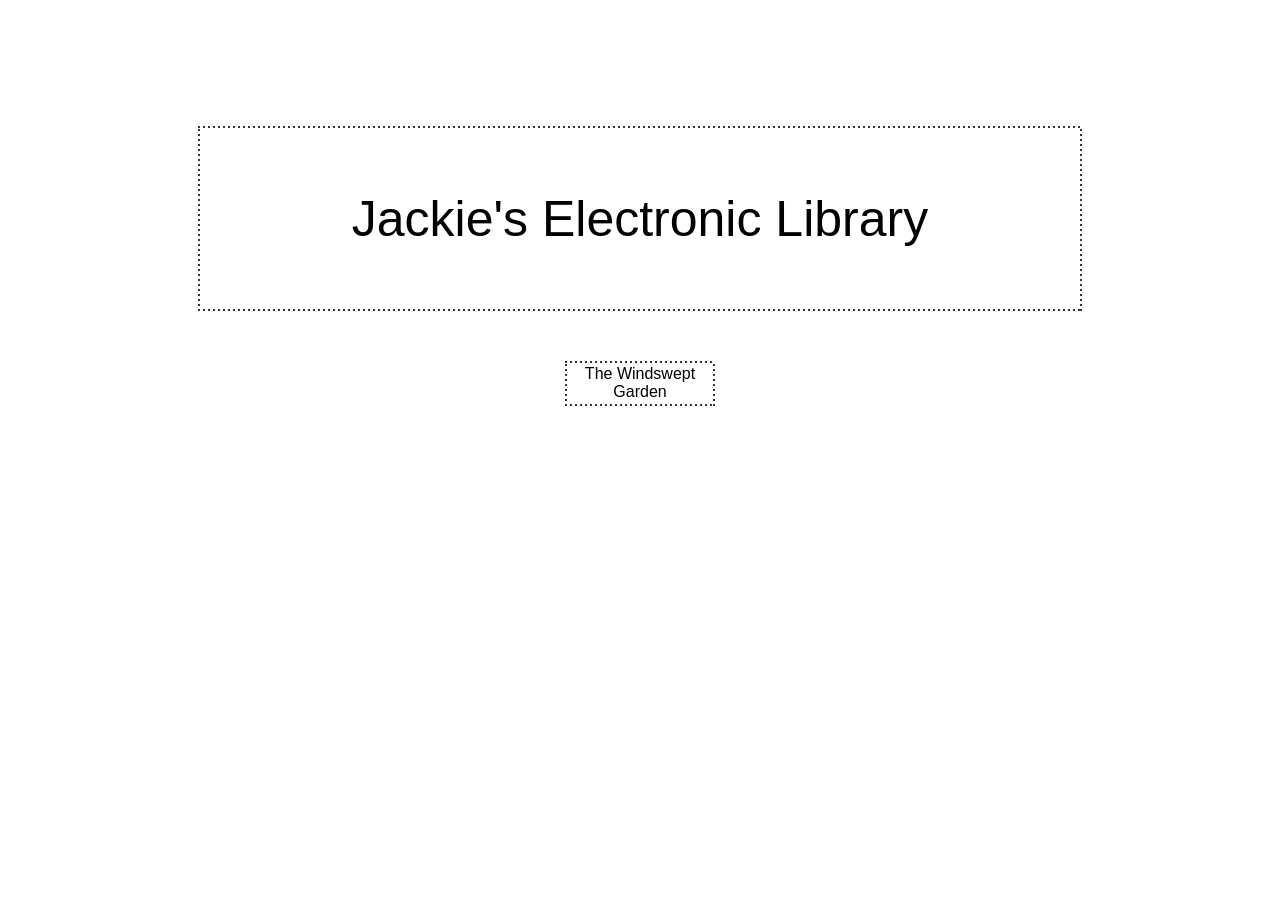
<file: index.html>
<!DOCTYPE html>
<html>
    <head>
        <meta name="viewport" content="width=device-width, initial-scale=1">
        <link rel="stylesheet" href="styles.css">
        <title>Welcome to the Library</title>
    </head>
    <body>
        <div class="header moving-border">Jackie's Electronic Library</div>
        <div class="button moving-border"><a href="Fae/Page-1.html">The Windswept Garden</a></div>
    </body>
</html>
</file>
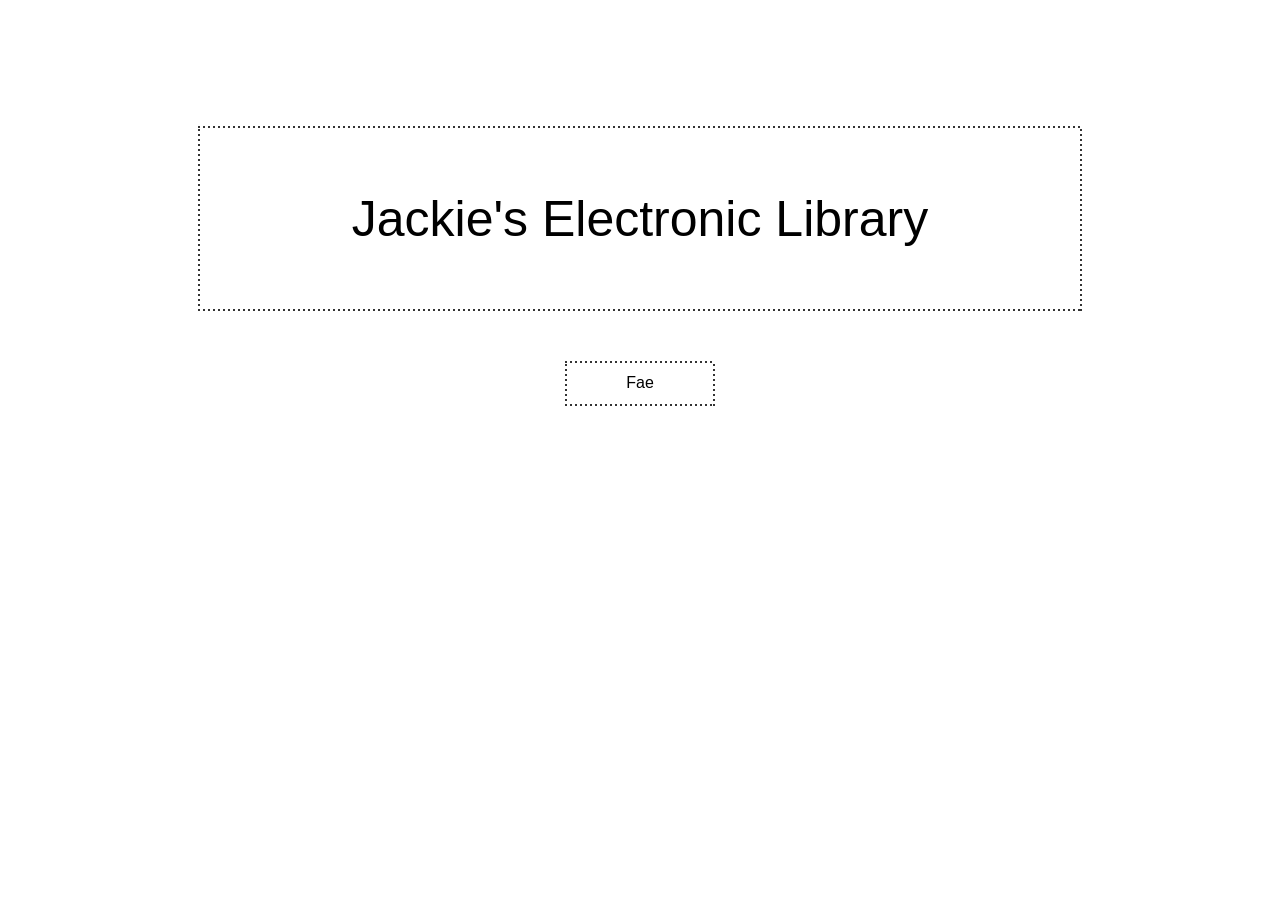
<file: home.html>
<!DOCTYPE html>
<html>
    <head>
        <meta name="viewport" content="width=device-width, initial-scale=1">
        <link rel="stylesheet" href="styles.css">
        <title>Welcome to the Library</title>
    </head>
    <body>
        <div class="header moving-border">Jackie's Electronic Library</div>
        <div class="button moving-border"><a href="Fae/Page-1.html">Fae</a></div>
    </body>
</html>
</file>
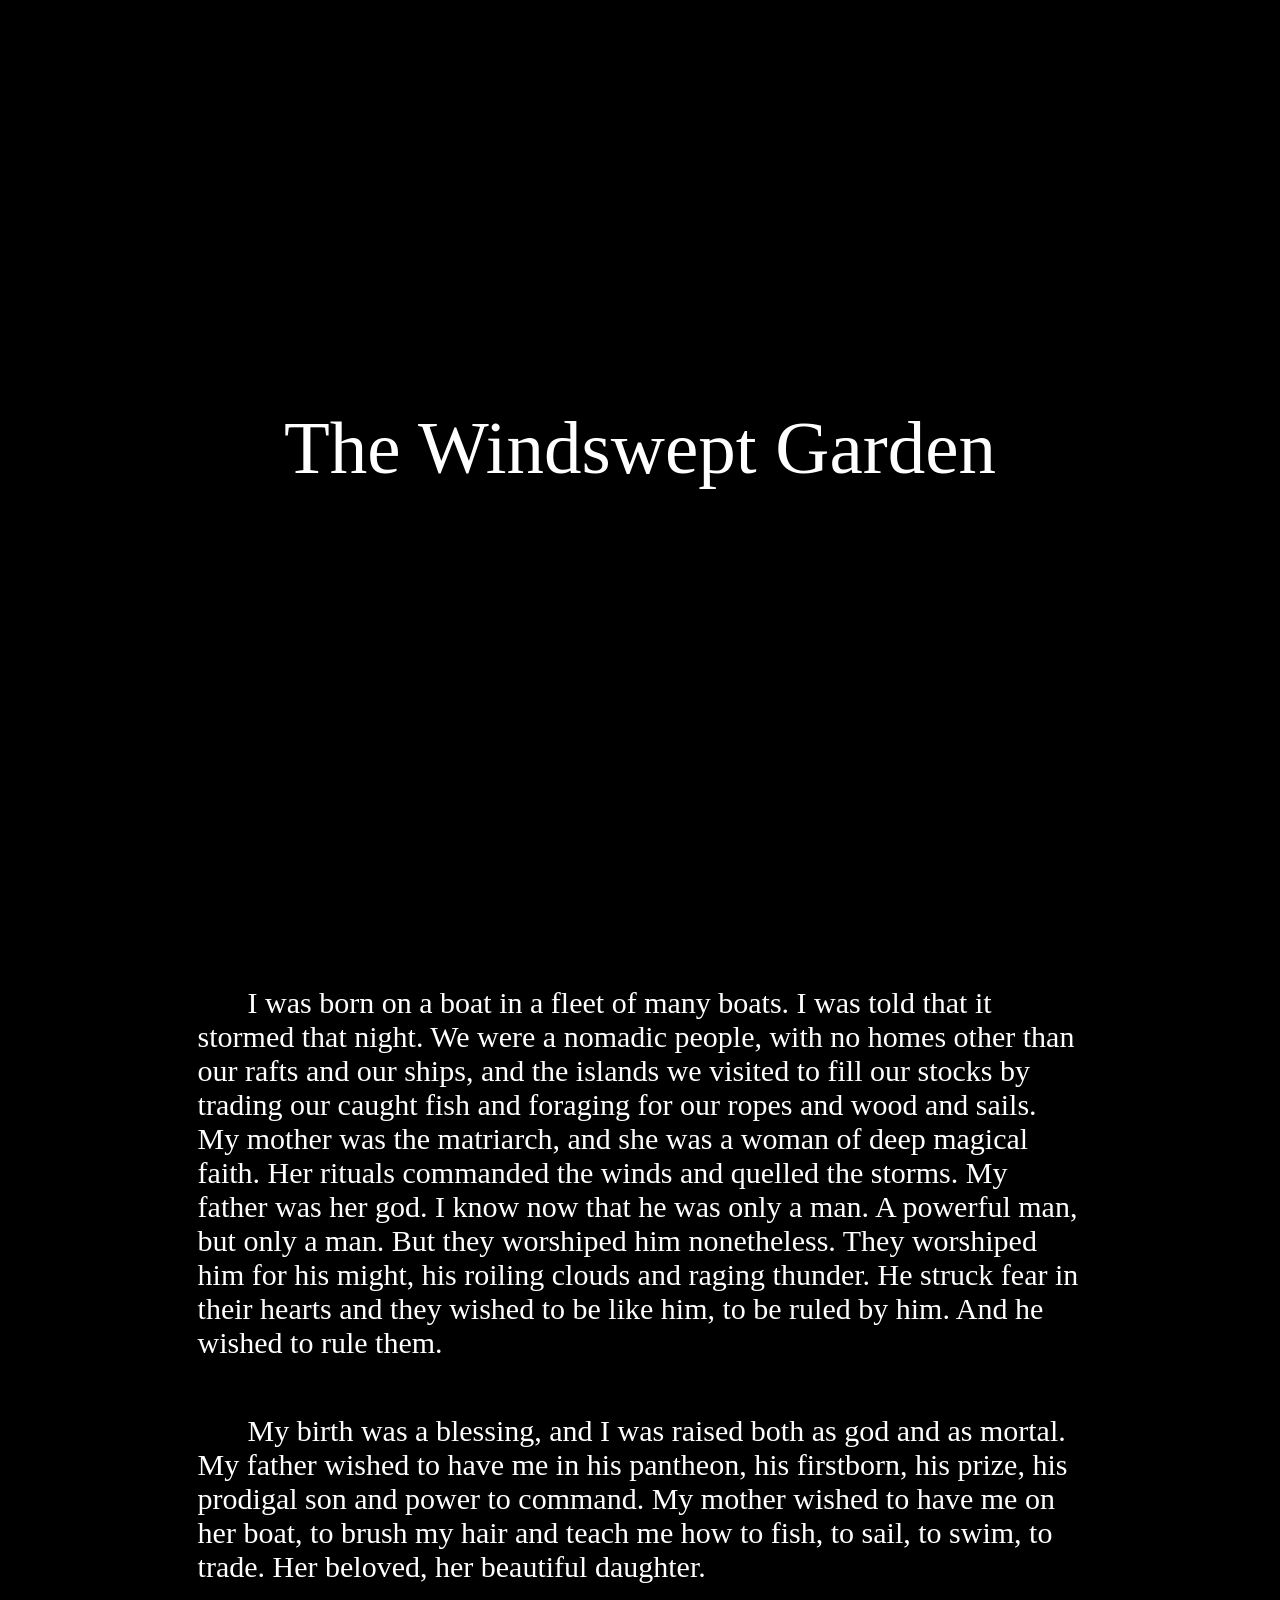
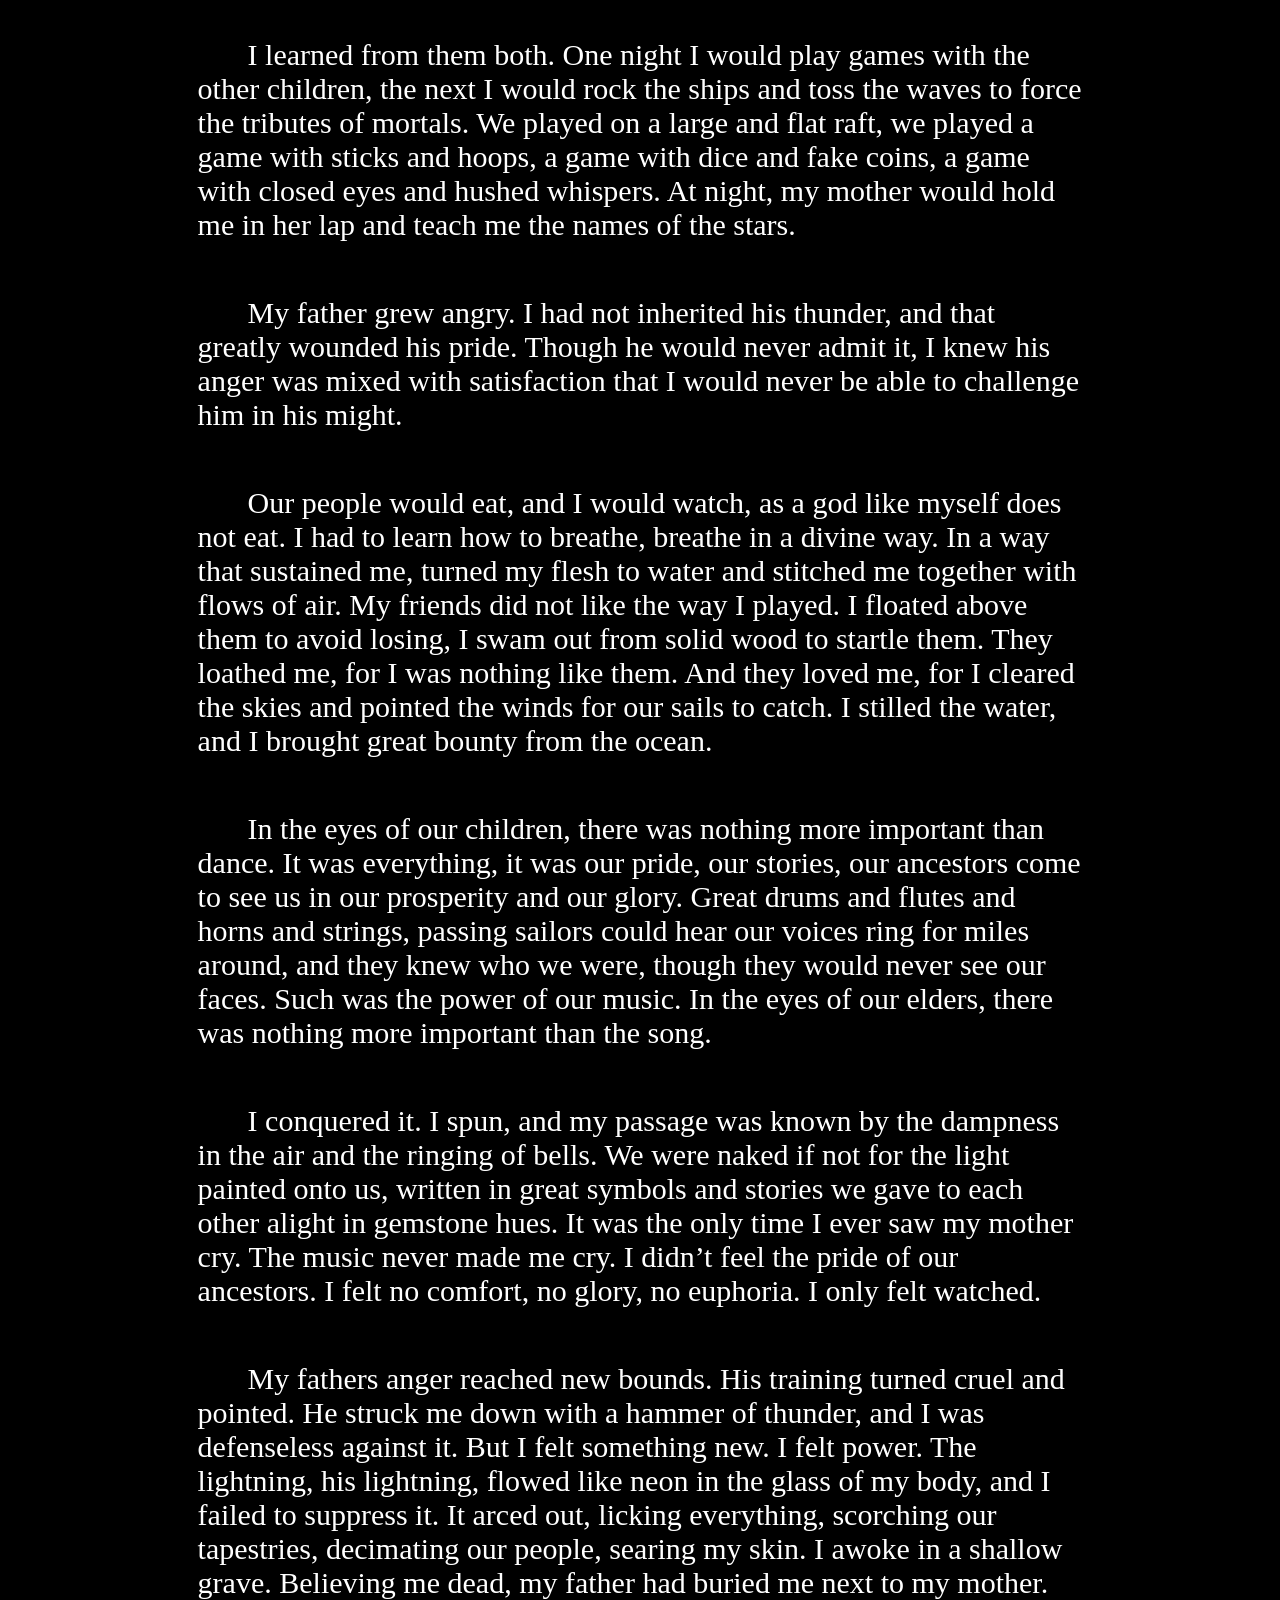
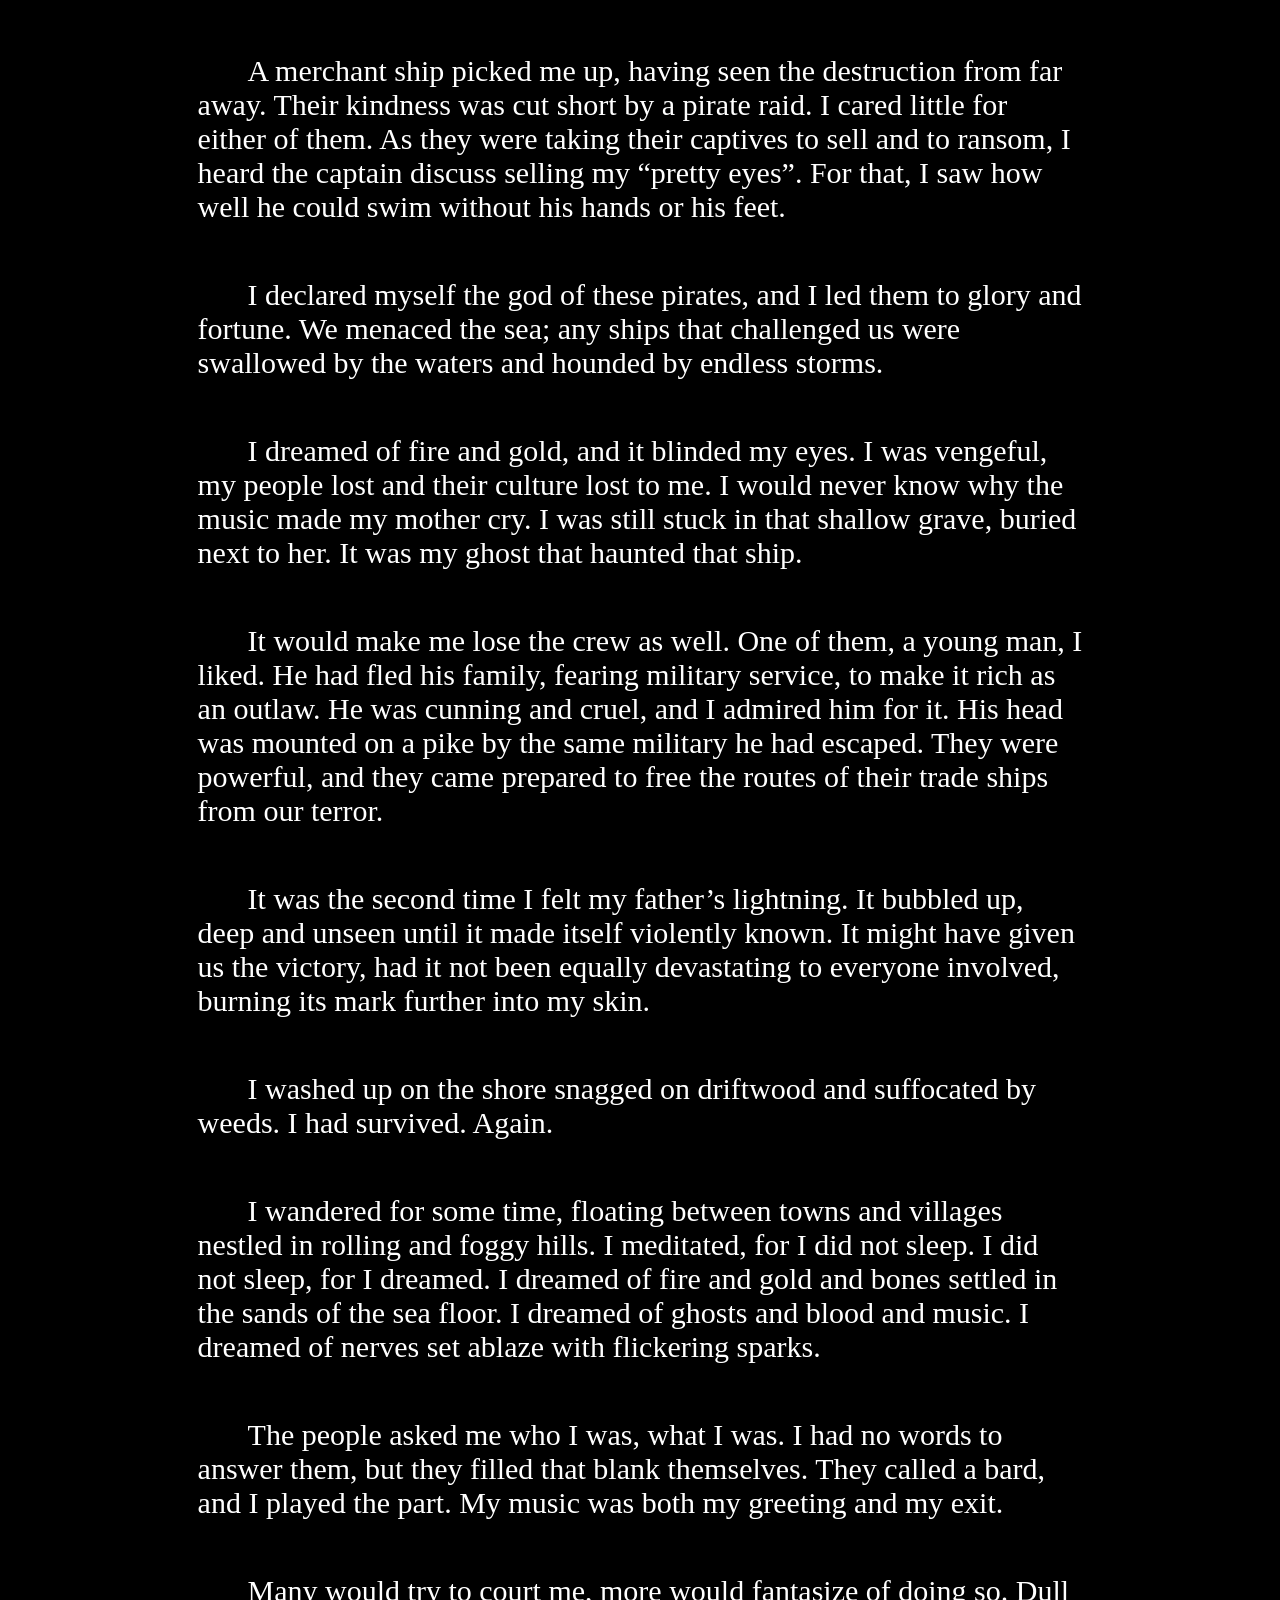
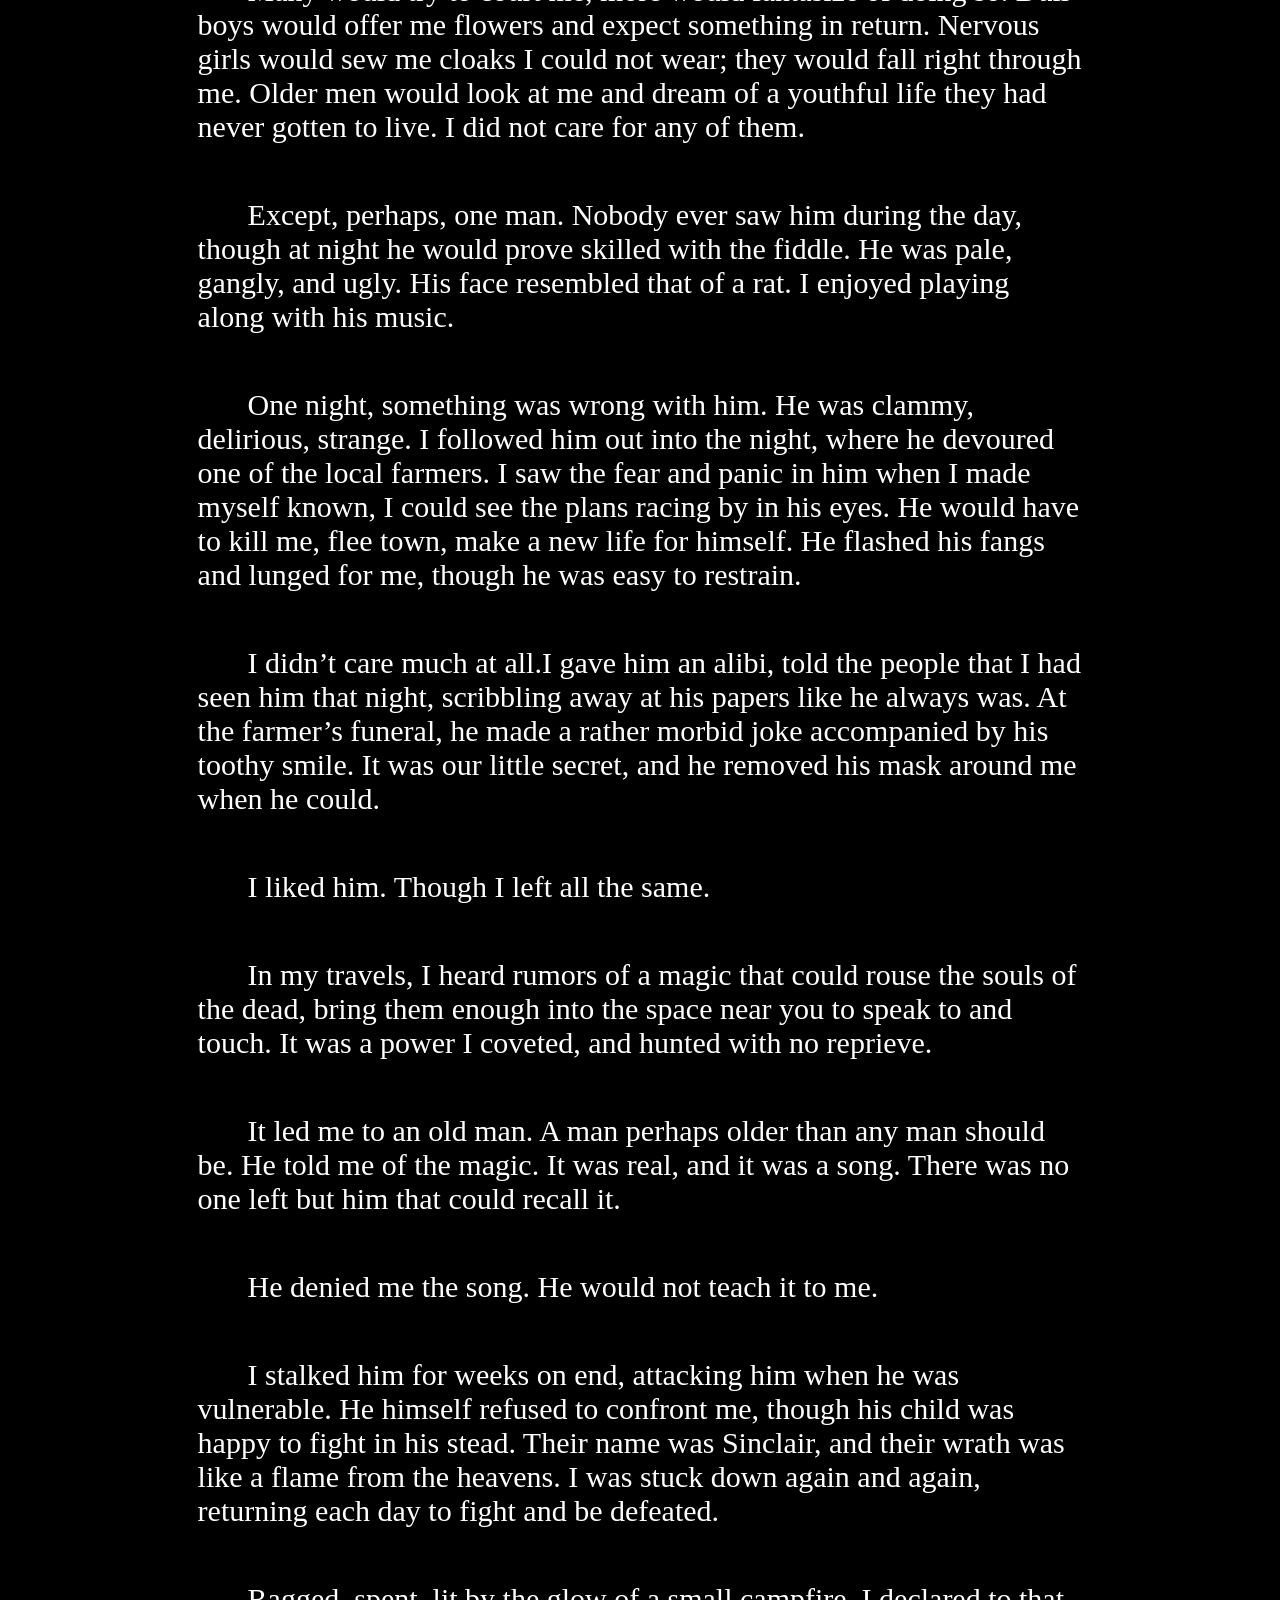
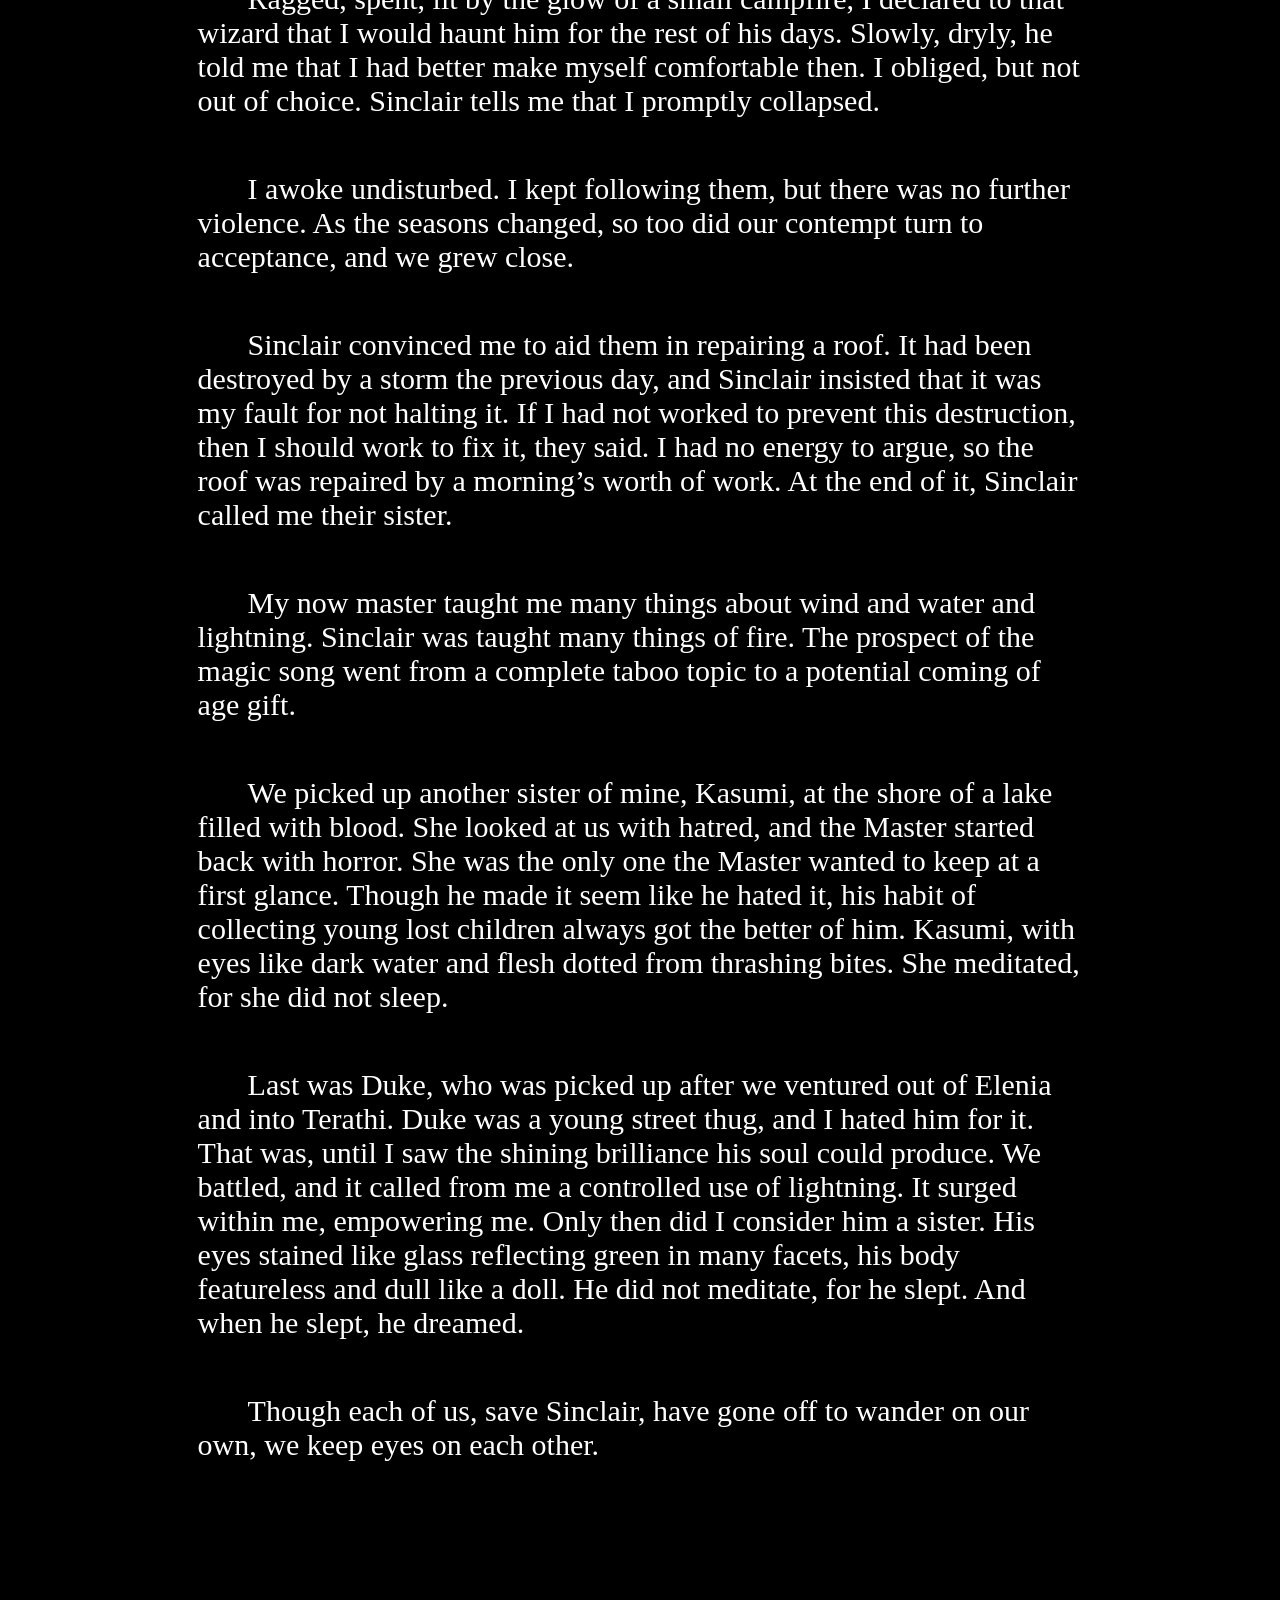
<file: Fae/Page-1.html>
<!DOCTYPE html>
<html>
    <head>
        <meta name="viewport" content="width=device-width, initial-scale=1">
        <link rel="stylesheet" href="styles.css">
        <title>The Windswept Garden</title>
    </head>
    <body>
        <div class="overlay"></div>
            <div class="header three-sec-fade-in">The Windswept Garden</div>
            <div class="text-content">
                I was born on a boat in a fleet of many boats. I was told that it stormed that night. We were a nomadic people, with no homes other than our rafts and our ships, and the islands we visited to fill our stocks by trading our caught fish and foraging for our ropes and wood and sails. My mother was the matriarch, and she was a woman of deep magical faith. Her rituals commanded the winds and quelled the storms. My father was her god. I know now that he was only a man. A powerful man, but only a man. But they worshiped him nonetheless. They worshiped him for his might, his roiling clouds and raging thunder. He struck fear in their hearts and they wished to be like him, to be ruled by him. And he wished to rule them.
            </div>
                <br>
                <br>
                <br>
            <div class="text-content">
                My birth was a blessing, and I was raised both as god and as mortal. My father wished to have me in his pantheon, his firstborn, his prize, his prodigal son and power to command. My mother wished to have me on her boat, to brush my hair and teach me how to fish, to sail, to swim, to trade. Her beloved, her beautiful daughter.
            </div>            
                <br>
                <br>
                <br>
            <div class="text-content">
                I learned from them both. One night I would play games with the other children, the next I would rock the ships and toss the waves to force the tributes of mortals. We played on a large and flat raft, we played a game with sticks and hoops, a game with dice and fake coins, a game with closed eyes and hushed whispers. At night, my mother would hold me in her lap and teach me the names of the stars.
            </div>
                <br>
                <br>
                <br>
            <div class="text-content">
                My father grew angry. I had not inherited his thunder, and that greatly wounded his pride. Though he would never admit it, I knew his anger was mixed with satisfaction that I would never be able to challenge him in his might.
            </div>
                <br>
                <br>
                <br>
            <div class="text-content">
                Our people would eat, and I would watch, as a god like myself does not eat. I had to learn how to breathe, breathe in a divine way. In a way that sustained me, turned my flesh to water and stitched me together with flows of air. My friends did not like the way I played. I floated above them to avoid losing, I swam out from solid wood to startle them. They loathed me, for I was nothing like them. And they loved me, for I cleared the skies and pointed the winds for our sails to catch. I stilled the water, and I brought great bounty from the ocean.
            </div>
                <br>
                <br>
                <br>
            <div class="text-content">
                In the eyes of our children, there was nothing more important than dance. It was everything, it was our pride, our stories, our ancestors come to see us in our prosperity and our glory. Great drums and flutes and horns and strings, passing sailors could hear our voices ring for miles around, and they knew who we were, though they would never see our faces. Such was the power of our music. In the eyes of our elders, there was nothing more important than the song.
            </div>
                <br>
                <br>
                <br>
            <div class="text-content">
                I conquered it. I spun, and my passage was known by the dampness in the air and the ringing of bells. We were naked if not for the light painted onto us, written in great symbols and stories we gave to each other alight in gemstone hues. It was the only time I ever saw my mother cry. The music never made me cry. I didn&rsquo;t feel the pride of our ancestors. I felt no comfort, no glory, no euphoria. I only felt watched.
            </div>
                <br>
                <br>
                <br>
            <div class="text-content">
                My fathers anger reached new bounds. His training turned cruel and pointed. He struck me down with a hammer of thunder, and I was defenseless against it. But I felt something new. I felt power. The lightning, his lightning, flowed like neon in the glass of my body, and I failed to suppress it. It arced out, licking everything, scorching our tapestries, decimating our people, searing my skin. I awoke in a shallow grave. Believing me dead, my father had buried me next to my mother.
            </div>
                <br>
                <br>
                <br>
            <div class="text-content">
                A merchant ship picked me up, having seen the destruction from far away. Their kindness was cut short by a pirate raid. I cared little for either of them. As they were taking their captives to sell and to ransom, I heard the captain discuss selling my “pretty eyes”. For that, I saw how well he could swim without his hands or his feet.
            </div>
                <br>
                <br>
                <br>
            <div class="text-content">
                I declared myself the god of these pirates, and I led them to glory and fortune. We menaced the sea; any ships that challenged us were swallowed by the waters and hounded by endless storms.
            </div>
                <br>
                <br>
                <br>
            <div class="text-content">
                I dreamed of fire and gold, and it blinded my eyes. I was vengeful, my people lost and their culture lost to me. I would never know why the music made my mother cry. I was still stuck in that shallow grave, buried next to her. It was my ghost that haunted that ship.
            </div>
                <br>
                <br>
                <br>
            <div class="text-content">
                It would make me lose the crew as well. One of them, a young man, I liked. He had fled his family, fearing military service, to make it rich as an outlaw. He was cunning and cruel, and I admired him for it. His head was mounted on a pike by the same military he had escaped. They were powerful, and they came prepared to free the routes of their trade ships from our terror.
            </div>
                <br>
                <br>
                <br>
            <div class="text-content">
                It was the second time I felt my father&rsquo;s lightning. It bubbled up, deep and unseen until it made itself violently known. It might have given us the victory, had it not been equally devastating to everyone involved, burning its mark further into my skin.
            </div>
                <br>
                <br>
                <br>
            <div class="text-content">
                I washed up on the shore snagged on driftwood and suffocated by weeds. I had survived. Again.
            </div>
                <br>
                <br>
                <br>
            <div class="text-content">
                I wandered for some time, floating between towns and villages nestled in rolling and foggy hills. I meditated, for I did not sleep. I did not sleep, for I dreamed. I dreamed of fire and gold and bones settled in the sands of the sea floor. I dreamed of ghosts and blood and music. I dreamed of nerves set ablaze with flickering sparks.
            </div>
                <br>
                <br>
                <br>
            <div class="text-content">
                The people asked me who I was, what I was. I had no words to answer them, but they filled that blank themselves. They called a bard, and I played the part. My music was both my greeting and my exit.
            </div>
                <br>
                <br>
                <br>
            <div class="text-content">
                Many would try to court me, more would fantasize of doing so. Dull boys would offer me flowers and expect something in return. Nervous girls would sew me cloaks I could not wear; they would fall right through me. Older men would look at me and dream of a youthful life they had never gotten to live. I did not care for any of them.
            </div>
                <br>
                <br>
                <br>
            <div class="text-content">
                Except, perhaps, one man. Nobody ever saw him during the day, though at night he would prove skilled with the fiddle. He was pale, gangly, and ugly. His face resembled that of a rat. I enjoyed playing along with his music.
            </div>
                <br>
                <br>
                <br>
            <div class="text-content">
                One night, something was wrong with him. He was clammy, delirious, strange. I followed him out into the night, where he devoured one of the local farmers. I saw the fear and panic in him when I made myself known, I could see the plans racing by in his eyes. He would have to kill me, flee town, make a new life for himself. He flashed his fangs and lunged for me, though he was easy to restrain.
            </div>
                <br>
                <br>
                <br>
            <div class="text-content">
                I didn&rsquo;t care much at all.I gave him an alibi, told the people that I had seen him that night, scribbling away at his papers like he always was. At the farmer&rsquo;s funeral, he made a rather morbid joke accompanied by his toothy smile. It was our little secret, and he removed his mask around me when he could.
            </div>
                <br>
                <br>
                <br>
            <div class="text-content">
                I liked him. Though I left all the same.
            </div>
                <br>
                <br>
                <br>
            <div class="text-content">
                In my travels, I heard rumors of a magic that could rouse the souls of the dead, bring them enough into the space near you to speak to and touch. It was a power I coveted, and hunted with no reprieve.
            </div>
                <br>
                <br>
                <br>
            <div class="text-content">
                It led me to an old man. A man perhaps older than any man should be. He told me of the magic. It was real, and it was a song. There was no one left but him that could recall it.
            </div>
                <br>
                <br>
                <br>
            <div class="text-content">
                He denied me the song. He would not teach it to me.
            </div>
                <br>
                <br>
                <br>
            <div class="text-content">
                I stalked him for weeks on end, attacking him when he was vulnerable. He himself refused to confront me, though his child was happy to fight in his stead. Their name was Sinclair, and their wrath was like a flame from the heavens. I was stuck down again and again, returning each day to fight and be defeated.
            </div>
                <br>
                <br>
                <br>
            <div class="text-content">
                Ragged, spent, lit by the glow of a small campfire, I declared to that wizard that I would haunt him for the rest of his days. Slowly, dryly, he told me that I had better make myself comfortable then. I obliged, but not out of choice. Sinclair tells me that I promptly collapsed.
            </div>
                <br>
                <br>
                <br>
            <div class="text-content">
                I awoke undisturbed. I kept following them, but there was no further violence. As the seasons changed, so too did our contempt turn to acceptance, and we grew close.
            </div>
                <br>
                <br>
                <br>
            <div class="text-content">
                Sinclair convinced me to aid them in repairing a roof. It had been destroyed by a storm the previous day, and Sinclair insisted that it was my fault for not halting it. If I had not worked to prevent this destruction, then I should work to fix it, they said. I had no energy to argue, so the roof was repaired by a morning&rsquo;s worth of work. At the end of it, Sinclair called me their sister.
            </div>
                <br>
                <br>
                <br>
            <div class="text-content">
                My now master taught me many things about wind and water and lightning. Sinclair was taught many things of fire. The prospect of the magic song went from a complete taboo topic to a potential coming of age gift.
            </div>
                <br>
                <br>
                <br>
            <div class="text-content">
                We picked up another sister of mine, Kasumi, at the shore of a lake filled with blood. She looked at us with hatred, and the Master started back with horror. She was the only one the Master wanted to keep at a first glance. Though he made it seem like he hated it, his habit of collecting young lost children always got the better of him. Kasumi, with eyes like dark water and flesh dotted from thrashing bites. She meditated, for she did not sleep.
            </div>
                <br>
                <br>
                <br>
            <div class="text-content">
                Last was Duke, who was picked up after we ventured out of Elenia and into Terathi. Duke was a young street thug, and I hated him for it. That was, until I saw the shining brilliance his soul could produce. We battled, and it called from me a controlled use of lightning. It surged within me, empowering me. Only then did I consider him a sister. His eyes stained like glass reflecting green in many facets, his body featureless and dull like a doll. He did not meditate, for he slept. And when he slept, he dreamed.
            </div>
                <br>
                <br>
                <br>
            <div class="text-content">
                Though each of us, save Sinclair, have gone off to wander on our own, we keep eyes on each other.
            </div>
            <div class="footer"></div>
            </div>
    </body>
</html>
</file>
<file: styles.css>
* {
    font-family:Verdana, Geneva, Tahoma, sans-serif
}

.header {
    display: block;
    text-align: center;
    padding: 5%;
    margin-top: 10%;
    margin-left: 15%;
    margin-right: 15%;
    font-size: 50px;
}

.button {
    display: flex;
    text-align: center;
    justify-content: center;
    align-items: center;
    margin: auto;
    margin-top: 50px;
    width: 150px;
    height: 45px;
}

a:link {
    color: black;
    text-decoration: none;
}

a:visited {
    color: rgb(131, 126, 126);
    text-decoration: none;
}

.moving-border {
    background: 
        linear-gradient(90deg, #333 50%, transparent 0) repeat-x,
        linear-gradient(90deg, #333 50%, transparent 0) repeat-x,
        linear-gradient(0deg, #333 50%, transparent 0) repeat-y,
        linear-gradient(0deg, #333 50%, transparent 0) repeat-y;
    background-size: 5px 2px, 5px 2px, 2px 5px, 2px 5px;
    background-position: 0 0, 0 100%, 0 0, 100% 0;
    animation: linearGradientMove .9s infinite linear;
}

@keyframes linearGradientMove {
    100% {
        background-position: 4px 0, -4px 100%, 0 -4px, 100% 4px;
    }
}
</file>
<file: Fae/styles.css>
* {
    font-family: Garamond;
    color: white;
}

::-webkit-scrollbar {
  width: 1px;
}


::-webkit-scrollbar-track {
  background: #000000;
}


::-webkit-scrollbar-thumb {
  background: #000000;
}


::-webkit-scrollbar-thumb:hover {
  background: #000000;
}

body {
    background-color: black;
}

.header {
    display: block;
    text-align: center;
    margin-top: 45vh;
    margin-left: 15%;
    margin-right: 15%;
	margin-bottom: 55vh;
    font-size: 75px;
}

.footer {
	margin-bottom: 50vh;
}

@media (max-width: 1020px){
	.header {
		margin-top: 40vh;
		margin-bottom: 60vh;
	}
}

@media (max-width: 678px){
	.header {
		margin-top: 35vh;
		margin-bottom: 65vh;
	}
}

.text-content {
	text-indent: 50px;
	font-size: 30px;
	margin: 0% 15% 0% 15%;
}

.overlay {
	position: fixed;
	width: 100%;
	height: 100%;
	top: 0;
	bottom: 0;
	left: 0;
	right: 0;
	background-image: linear-gradient(rgba(0,0,0,1), rgba(0,0,0,0), rgba(0,0,0,0), rgba(0,0,0,1));
}



.three-sec-fade-in {
	opacity: 1;
	animation-name: fadeInOpacity;
	animation-iteration-count: 1;
	animation-timing-function: ease-in;
	animation-duration: 3s;
}

@keyframes fadeInOpacity {
	0% {
		opacity: 0;
	}
	100% {
		opacity: 1;
	}
}
</file>
